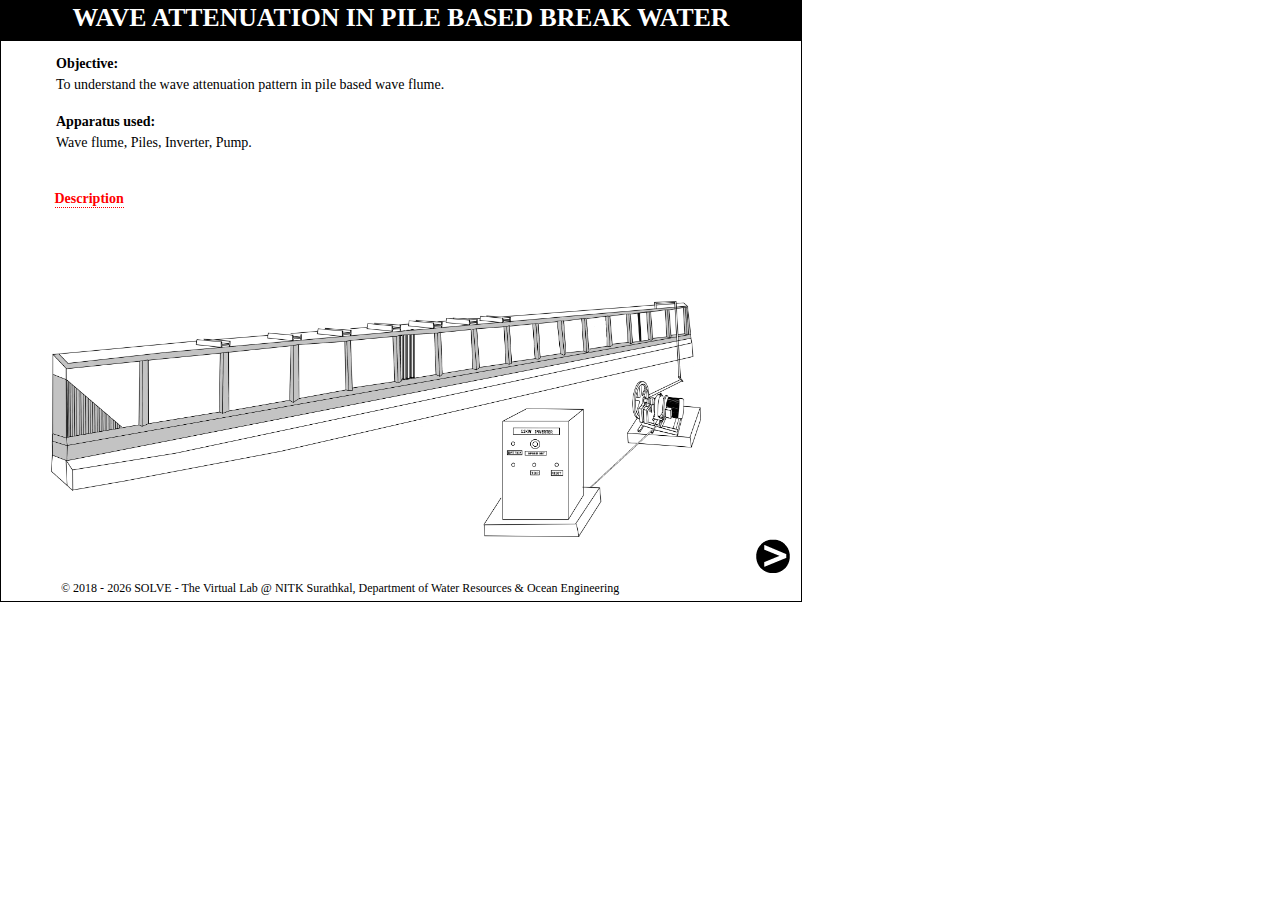
<file: simulation/tworows/index.html>
﻿<!DOCTYPE html>
<html>
<head>
<meta charset="UTF-8">
<title>SOLVE</title>
<link rel="stylesheet" href="css/tworows.css" />
<script type="text/javascript" src="js/jquerymin.js"></script>
<script type="text/javascript" src= "js/plotly-latest.min.js"></script>
<script src="https://ajax.googleapis.com/ajax/libs/jquery/3.3.1/jquery.min.js"></script>
<script type="text/javascript" src="js/tworows.js"></script>
<script>
var simsubscreennum=0;
var temp=0;
var ecc;
</script>
<style>
td
{
width:60px;
}
<!-- /* For toggling effect */ -->
.onClickTextOverImage
{
  width:100px;
  height:100px;
  background-repeat:no-repeat;
  cursor:pointer;
  position:relative;
}
.onClickTextOverImage div
{
	text-align:center;
	color:#fff;
	padding:5px 5px 5px 5px;
	background-color:rgba(0,0,0,1);
	border-radius:6px;
	padding-top:5%;

}

.onClickTextOverImage div.show
{
	opacity:1;
}
<!-- tooltip styles -->
.popup
{
	border-radius:5px;
	background-color:black;
	color:white;
	padding:5px;
}

.tooltip {
  position: relative;
  display: inline-block;
  border-bottom: 1px dotted black;
}

.tooltip .tooltiptext {
  visibility: hidden;
  width: 520px;
  background-color: black;
  color: #fff;
  border-radius: 6px;
  padding: 10px 10px 10px 10px;

  /* Position the tooltip */
  position: absolute;
  z-index: 100;
  <!-- text-align:center; -->
}

.tooltip:hover .tooltiptext {
  visibility: visible;
}

td
{
	border:1px solid black;
	padding:10px;
	text-align:center;
}
td,button
{
font-size:14px;
}

#waves { z-index: 100;}

.wave {
  position: absolute;
  bottom: 140px;
  background: #7ecef4;
  opacity: 0.40;
  display: inline-block;
  height: 19px;
  width: 4px;
  position: absolute;
  z-index: 0 !important;
}
@keyframes dostuff {
  0% {height: 4%;}
  10% {height: 6%;}
  20% {height: 4%;}
  30% {height: 6%;}
  40% {height: 4%;}
  50% {height: 6%;}
  60% {height: 4%;}
  70% {height: 6%;}
  80% {height: 4%;}
  90% {height: 6%;}
  100% {height: 4%;}
}

@keyframes dostuff2 {
  0% {height: 2.75%;}
  10% {height: 4.75%;}
  20% {height: 2.75%;}
  30% {height: 4.75%;}
  40% {height: 2.75%;}
  50% {height: 4.75%;}
  60% {height: 2.75%;}
  70% {height: 4.75%;}
  80% {height: 2.75%;}
  90% {height: 4.75%;}
  100% {height: 2.75%;}
}

@keyframes dostuff3 {
  0% {height: 2.75%;}
  10% {height: 8%;}
  20% {height: 2.75%;}
  30% {height: 8%;}
  40% {height: 2.75%;}
  50% {height: 8%;}
  60% {height: 2.75%;}
  70% {height: 8%;}
  80% {height: 2.75%;}
  90% {height: 8%;}
  100% {height: 2.75%;}
}

input[type=button] {
    background-color:#C0C0C0;
    color: black;
    cursor: pointer;
}

<!-- For description -->
.popup
{
	border-radius:5px;
	background-color:black;
	color:white;
	padding:5px;
}

.tooltip {
  position: relative;
  display: inline-block;
  border-bottom: 1px dotted black;
}

.tooltip .tooltiptext {
  visibility: hidden;
  width: 400px;
  background-color: black;
  color: #fff;
  text-align: left;
  border-radius: 6px;
  padding: 10px 10px 10px 10px;

  /* Position the tooltip */
  position: absolute;
  z-index: 100;
}

.tooltip:hover .tooltiptext {
  visibility: visible;
}
</style>
</head>

<body style="margin:0; font-family:verdana; font-size:14px;">
<div id="simscreen">
<div id="title"><h3>Wave attenuation in pile based break water</h3></div>

<div class="simsubscreen" id="canvas0" >
<h4 class="incanvas">Objective:</h4>
<p class="incanvas" style="font-size:14px;">To understand the wave attenuation pattern in pile based wave flume.</p><br/>
<h4 class="incanvas">Apparatus used:</h4>
<p class="incanvas" style="font-size:14px;">Wave flume, Piles, Inverter, Pump.</p></br>
<img style="position:absolute; left:347.5px; top:277.5px; height:52.5px;" src="images/piles.png"/>
<img style="position:absolute; left:0px; top:250px; width:650px;" src="images/flume3.png"/>
&nbsp;<span class="tooltip" style="border-bottom:1px dotted ; color:red; position:absolute; top:140px; text-align:justify; "><strong>Description</strong>
<span  class="tooltiptext" style="text-align:-webkit-justify;"><strong style="color:red;">Wave Attenuation</strong> is the change in wave transmission occurring when a wave passes through a permeable or porous medium.</span></span>
</div>

<div class="simsubscreen" id="canvas1" style="visibility:hidden;">
<strong class="incanvas">STEP</strong>
<span class="circlebg">&nbsp;1&nbsp;</span>
<p class="steptext">&nbsp;Point the mouse on different parts of wave flume to know the names. Then click on next button to start the experiment.</p>
<img id="1-3" style="position:absolute; left:0px; top:250px; width:650px;" src="images/flume1.png"/>

<div class="onClickTextOverImage">
<img  id="1" style="position:absolute; left:87px; top:210px; " src="images/flumetank.png"/ />
<div id="11" style=" position:absolute; left:225px; top:200px; display:none;">Wave flume</div>
</div>

<div class="onClickTextOverImage">
<img  id="12" style="position:absolute; left:-12.5px; top:152.5px; " src="images/slope.png" />
<div id="112" style=" position:absolute; left:0.5px; top:130px; display:none;">Wave absorber slope</div>
</div>

<div class="onClickTextOverImage">
<img  id="13" style="position:absolute; left:583px; top:3px; " src="images/flap.png" />
<div id="113" style=" position:absolute; left:583px; top:-40px; display:none;">Wave generator(flap)</div>
</div>

<div class="onClickTextOverImage">
<img  id="14" style="position:absolute; left:432.5px; top:9.5px; " src="images/inverter.png" />
<div id="114" style=" position:absolute; left:450px; top:-40px; display:none;">11kW inverter</div>
</div>

<div class="onClickTextOverImage">
<img  id="15" style="position:absolute; left:574.5px; top:-119px; " src="images/pump.png" />
<div id="115" style=" position:absolute; left:583px; top:-50px; display:none;">Pump</div>
</div>
&nbsp;<span class="tooltip" style="border-bottom:1px dotted ; color:red; position:absolute; top:65px; text-align:justify; "><strong>Wave flume characteristics</strong>
<span  class="tooltiptext" style="text-align:-webkit-justify;">
<ul>
	<li>Wave generator : Bottom hinge flap type</li>
	<!-- <li>Width : 0.71m</li> -->
	<li>Motor : Inverter driven (11kW)</li>
	<li>Total length : 51.0m</li>
	<li>Depth : 1.5m</li>
</ul>
</span></span>
</div>

<div class="simsubscreen" id="canvas2" style="visibility:hidden;">
<strong class="incanvas">STEP</strong>
<span class="circlebg">&nbsp;1&nbsp;</span>
<p class="steptext">&nbsp;Choose spacing for placing the piles in two rows.</p>
<input id="r2-1" type="radio" style="position:absolute; left:100px; top:100px;" value="0.75D" name="space"/><label id="L2-1" style="position:absolute; left:120px; top:100px;" >0.75D Spacing</label>
<img id="img2-1" style="position:absolute; left:120px; top:130px;" title="piles" src="images/0.5Dpiles.png" />
<input id="r2-2" type="radio" style="position:absolute; left:350px; top:100px;" value="1D" name="space"/><label id="L2-2" style="position:absolute; left:370px; top:100px;" >1D Spacing</label>
<img id="img2-2" style="position:absolute; left:370px; top:130px;" title="piles" src="images/1Dpiles.png" />

<p id="p2-1" style="position:absolute; left:130px; top:210px; visibility:hidden;">Breadth=1D</p>

<input id="i2-1" type="radio" style="position:absolute; left:350px; top:230px; visibility:hidden;" value="1" name="breadth" /><label id="L2-3" style="position:absolute; left:370px; top:230px; visibility:hidden;" >1D Breadth</label>
<input id="i2-2" type="radio" style="position:absolute; left:530px; top:230px; visibility:hidden;" value="2" name="breadth" /><label id="L2-4" style="position:absolute; left:550px; top:230px; visibility:hidden;" >2D Breadth</label>

<p id="2-6" style="position:absolute; left:340px; top:80px; visibility:hidden;">Top view of two rows of piles</p>
<img id="2-4" style="position:absolute; left:400px; top:120px; visibility:hidden;" title="Top view of two rows of piles" src="images/tworowstopview.png"/>

<img id="2-7" style="position:absolute; left:317.5px; top:325px; height:52.5px; visibility:hidden;" src="images/piles.png"/>
<img id="2-2" style="position:absolute; left:347.5px; top:325px; height:52.5px; visibility:hidden;" src="images/piles.png"/>
<img id="2-3" style="position:absolute; left:50px; top:305px;  width:650px; visibility:hidden;" src="images/water.png"/>
<img id="2-1" style="position:absolute; left:0px; top:295px; width:650px; visibility:hidden;" src="images/flume4.png"/>
<img id="2-5" style="position:absolute; left:280px; top:240px;  transform:rotate(-90deg); width:160px; visibility:hidden;" src="images/freq2.png"/>

</div>

<div class="simsubscreen" id="canvas3" style="visibility:hidden;">
<strong class="incanvas">STEP</strong>
<span class="circlebg">&nbsp;2&nbsp;</span>
<p class="steptext">&nbsp;Select the water depth</p>
<form id="waterdepth">
<input type="radio" id="r3-1" style="position:absolute; left:100px; top:100px;" value="0.4m" name="depth"/><label id="L3-1" style="position:absolute; left:120px; top:100px;" >0.4m </label>
<input type="radio" id="r3-2" style="position:absolute; left:350px; top:100px;" value="0.5m" name="depth"/><label id="L3-2" style="position:absolute; left:370px; top:100px;" >0.5m</label>
</form>
<!-- <img id="3-2" style="position:absolute; left:0px; top:265px; width:650px; visibility:hidden;" src="images/water.png"/> -->
<!-- <img id="2-3" style="position:absolute; left:347.5px; top:277.5px; height:52.5px;" src="images/piles.png"/> -->
<!-- <img id="3-1" style="position:absolute; left:0px; top:250px; width:650px;" src="images/flume1.png"/> -->
</div>

<div class="simsubscreen" id="canvas4" style="visibility:hidden;">
<strong class="incanvas">STEP</strong>
<span class="circlebg">&nbsp;4&nbsp;</span>
<p class="steptext">&nbsp;Select frequency and eccentricity by chosing wave period and wave height respectively from flume calibration table.</p>
<table id="table1" style="position:absolute; top:60px; font-size:14px; visibility:hidden;">
<tr >
<td style="border:none"></td>
<td style="border:none"></td>
<td colspan="6"><strong>Wave height</strong></td>
</tr>
<tr>
<td style="border:none"></td>
<td style="border:none"></td>
<td >6</td>
<td >8</td>
<td >10</td>
<td >12</td>
<td >14</td>
<td >16</td>
</tr>
<tr>
<td ><strong>Wave period</strong></td>
<td ><strong>Frequency</strong></td>
<td style="border:1px solid black;" colspan="6"><strong>Eccentricity</strong></td>
</tr>
<tr>
<td >2</td>
<td >9.8</td>
<td >6.5</td>
<td >9</td>
<td >11.2</td>
<td >14</td>
<td >16</td>
<td >18.1</td>
</tr>
<tr>
<td >1.5</td>
<td >13.48</td>
<td >5.1</td>
<td >6.3</td>
<td >8</td>
<td >9.5</td>
<td >11</td>
<td title="Wave break">WB</td>
</tr>
</table>

<table id="table2" style="position:absolute; left:100px; top:60px; font-size:14px; visibility:hidden;">
<tr >
<td style="border:none"></td>
<td style="border:none"></td>
<td colspan="4"><strong>Wave height</strong></td>
</tr>
<tr>
<td style="border:none"></td>
<td style="border:none"></td>
<td >6</td>
<td >8</td>
<td >10</td>
<td >12</td>
</tr>
<tr>
<td ><strong>Wave period</strong></td>
<td ><strong>Frequency</strong></td>
<td style="border:1px solid black;" colspan="4"><strong>Eccentricity</strong></td>
</tr>
<tr>
<td >2</td>
<td >9.8</td>
<td >5.5</td>
<td >7.5</td>
<td >9.7</td>
<td >11.3</td>
</tr>
<tr>
<td >1.5</td>
<td >13.48</td>
<td >5.1</td>
<td >6.2</td>
<td >7.8</td>
<td >8.5</td>
</tr>
</table>

<div style="position:absolute; top:315px; ">
Select wave period : <select id="wp">
<option value=" "></option>
<option value="2">2</option>
<option value="1.5">1.5</option>
</select>
</div>

<div id="wht" style="position:absolute; left:350px; top:315px; visibility:hidden;">
Select wave height: <select id="waveHeight">
</select>
</div>

<!-- <div style="position:absolute; top:325px; visibility:hidden;"> -->
<p id="p4-1" style="position:absolute; top:400px; visibility:hidden;">You have selected wave period = </p>
<p id="p4-2" style="position:absolute; top:430px; visibility:hidden;">You have selected wave height = </p>
<!-- </div> -->

<span id="note4-1" style="position:absolute; left:400px; top:350px; text-align:justify; padding:10px; display:none; border:1px solid black; background-color:black; border-radius:5px; width:300px;">
<p style="color:white; font-size:15px;" >Make a note of the frequency and eccentricity values.</p>
<input id="b4-1" type="button" style="float:right;" value="OK" />
</span>
</div>

<div class="simsubscreen" id="canvas5" style="visibility:hidden;">
<strong class="incanvas">STEP</strong>
<span class="circlebg">&nbsp;5&nbsp;</span>
<p class="steptext">&nbsp;Set the frequency and eccentricity in the inverter and pump respectively.</p>
<div id="5-2" style="position:absolute; left:150px; top:185px; width:20px; height:20px; background-color:green;"></div>
<img id="5-1" style="position:absolute; left:70px; top:120px; width:200px;" src="images/inverter1.png"/>
<div id="5-3" style="position:absolute; left:170px; top:145px; width:25px; height:25px; background-color:transparent; cursor:pointer;"></div>

<img id="5-4a" style="position:absolute; left:167.5px; top:140px;  width:130px; visibility:hidden;" src="images/freq2.png" />
<img id="5-4b" style="position:absolute; left:330px; top:200px; width:150px; visibility:hidden;" src="images/freq1.png" />
<img id="5-4c" style="position:absolute; left:388.5px; top:266px; width:16.5px; visibility:hidden;" src="images/needle.png" />
<img id="5-4d" style="position:absolute; left:387.5px; top:270px; width:20px; visibility:hidden;" src="images/needle.png" />

<p id="p5-1" style="position:absolute; left:310px; top:150px;">Frequency you have chosen = <input id="t5-1"type="text" style="width:50px; " /> Hz <input type="button" id="b5-1"value="Submit" /></p>
<p id="p5-2" style="position:absolute; left:310px; top:350px; visibility:hidden;"></p>
<p id="p5-3" style="position:absolute; left:150px; top:90px; visibility:hidden;">Eccentricity you have chosen = <input id="t5-3"type="text" style="width:50px; visibility:hidden;" />&nbsp;<input type="button" id="b5-3" value="Submit" style="visibility:hidden;" /></p>
<img id="5-5a" style="position:absolute; left:-35px; top:320px; visibility:hidden;" src="images/flume2.png"/>
<div id="5-5b" style="position:absolute; left:-10px; top:325px; width:150px; height:100px; background-color:transparent; cursor:pointer; visibility:hidden;"></div>
<img id="5-5c" style="position:absolute; left:199px; top:97.5px; width:225px; visibility:hidden;" src="images/wheel3.png" />

<canvas id="canvas" width="500" height="500" style=""></canvas>
<input id="ecc1" type="range" min="264" max="324" step="2" value="264" oninput="changeEcc()" style="position:absolute; left:500px; top:230px; pointer:cursor; width:116.5px; visibility:hidden;"/>
<label id="l5-1" style="position:absolute; left:460px; top:150px; visibility:hidden; font-size:14px;">Eccentricity = <input id="ecc2" type="text"  style="width:50px; color:black; visibility:hidden;" disabled/></label>

<script>
	var can = document.querySelector("canvas");
	var ctx = can.getContext("2d");
	var e=266;
	var eccVal=2;
	var i=0;
	function changeEcc()
	{
		myStopFunction();
		if(e==266)
		{
			eccVal=2;
		}
		else if(e>266)
		{
			eccVal=((e-264))/2;
		}
		else if(e>324)
		{
			eccVal=30;
		}
		document.getElementById("ecc2").value=eccVal;
		e=parseInt(document.getElementById("ecc1").value);
		if(eccVal==Math.round(ecc))
		{
			document.getElementById("nextButton").style.visibility="visible";
		}
		else
		{
			document.getElementById("nextButton").style.visibility="hidden";
		}
		draw();
	}
	function draw()
	{
		ctx.clearRect(0,0,canvas.width,canvas.height);
		ctx.beginPath();
		ctx.lineCap="round";
		ctx.lineWidth="4";
		ctx.moveTo(307,172);
		ctx.lineTo(e,182.5);
		ctx.strokeStyle="black";
		ctx.stroke();
		ctx.closePath();

		if(e==255)
		{
			i=e-72;
		}
		else if(e>255)
		{
			i=(e-72)+1;
		}
		ctx.beginPath();
		ctx.lineWidth="2";
		ctx.arc(306.5,i,7,0,2*Math.PI,false);
		ctx.fillStyle="#fff";
		ctx.fill();
		ctx.stroke();

		ctx.beginPath();
		ctx.lineCap="round";
		ctx.lineWidth="2";
		ctx.moveTo(100,220);
		ctx.lineTo(308.5,i-4);
		ctx.lineTo(308.5,i+4);
	    ctx.lineTo(100,230);
		ctx.fillStyle="#000";
		ctx.fill();
		ctx.stroke();

		ctx.beginPath();
		ctx.lineWidth="2";
		ctx.arc(307.5,i,3,0,2*Math.PI,false);
		ctx.stroke();
	}
</script>
</div>

<div class="simsubscreen" id="canvas6" style="visibility:hidden;">
<strong class="incanvas">STEP</strong>
<span class="circlebg">&nbsp;6&nbsp;</span>
<p class="steptext">&nbsp;Click on the start button the inverter to start the wave generation.</p>

<p id="p6-1" style="position:absolute; left:245px; top:150px; font-size:14px;" >Magnified 2 times</p>

<div id="6-5a" style="position:absolute; left:295px; top:215px; width:10px; height:20px; background-color:green;"></div>
<img id="6-5b" style="position:absolute; left:250px; top:180px; width:120px;" title="11kW Inverter" src="images/inverter1.png"/>
<div id="6-5c" style="position:absolute; left:295px; top:215px; width:10px; height:20px; background-color:transparent; cursor:pointer;"></div>

<img id="" style="position:absolute; left:102.5px; top:290px; width:32.5px; opacity:0.60" src="images/pump1.png"/>
<img id="6-6a" style="position:absolute; left:97.5px; top:310px; width:42.5px; " src="images/wheel.png"/>
<div id="" style="position:absolute; left:51px; top:329px; width:400px; height:30px; background-color:#ffffff; opacity:0.75;"></div>

<canvas id="mainCanvas" width="800" height="310"></canvas>

<img id="6-6b" style="position:absolute; left:20px; top:321.5px; width:65px; height:62px;" src="images/flap2.png"/>

<img id="6-1b" style="position:absolute; left:-40px; top:325px; width:790px;" src="images/tank2.png"/>
<div id="6-2" style="position:absolute; left:-40px; top:370px; width:790px; height:40px; background:#7ecef4; opacity:0.95"></div>
<img id="" style="position:absolute; left:-7.5px; top:275px;" src="images/flap1.png"/>
<div id="waves1"></div>
<!-- <div id="waves2"></div> -->
<img id="6-3" style="position:absolute; left:20px; top:321.5px; width:65px; height:62px;" src="images/flap2.png"/>
<div id="6-1c" style="position:absolute; left:55px; top:355px; width:20px; height:15px; background-color:#ffffff;"></div>
<img id="6-31" style="position:absolute; left:75px; top:321.5px; height:63px;" src="images/flap21.png"/>
<img id="6-4" style="position:absolute; left:20px; top:297.5px;" src="images/flap3.png"/>
<img id="" style="position:absolute; left:-7.5px; top:281px;" src="images/flap1.png"/>
<img id="" style="position:absolute; left:395px; top:330px; height:60px;" src="images/pile1.png"/>
<img id="" style="position:absolute; left:402px; top:330px; height:60px;" src="images/pile1.png"/>
<img id="6-1r" style="position:absolute; left:702.5px; top:337.5px; " src="images/wr.png"/>
<img id="6-1a" style="position:absolute; left:-40px; top:325px; width:790px;" src="images/tank.png"/>
<canvas id="subCanvas" width="200" height="100" style=" position:absolute; left:331px; top:330px;"></canvas>

<p id="p6-1" ></p>
<p id="p6-2" style="position:absolute; left:10px; top:435px;"></p>
</div>

<div class="simsubscreen" id="canvas7" style="visibility:hidden;">
<div id="Spacing=0.75D,breadth=1D" style="visibility:hidden;">
<input type="button" value="Spacing=0.75D, breadth=1D, water depth=0.4m, wave period=1.5s, wave height=8m" style=" position: absolute;left: 40px; top: 80px; width:70%; text-align:left; padding:5px; " onclick="dispVideo(value)"> </br></br>
<input type="button" value="Spacing=0.75D, breadth=1D, water depth=0.4m, wave period=1.5s, wave height=12m" style=" position: absolute;left: 40px; top: 120px; width:70%; text-align:left; padding:5px; " onclick="dispVideo(value)"> </br></br>
<input type="button" value="Spacing=0.75D, breadth=1D, water depth=0.4m, wave period=2s, wave height=12m" style=" position: absolute;left: 40px; top: 160px; width:70%; text-align:left; padding:5px; " onclick="dispVideo(value)"> </br></br>
<input type="button" value="Spacing=0.75D, breadth=1D, water depth=0.5m, wave period=1.5s, wave height=12m" style=" position:absolute; left: 40px; top: 200px; width:70%; text-align:left; padding:5px; " onclick="dispVideo(value)"> </br></br>
</div>

<div id="Spacing=1D,breadth=1D" style="visibility:hidden;">
<input type="button" value="Spacing=1D, breadth=1D, water depth=0.4m, wave period=1.5s, wave height=6m" style=" position: absolute;left: 40px; top: 80px; width:70%; text-align:left; padding:5px; " onclick="dispVideo(value)">
<input type="button" value="Spacing=1D, breadth=1D, water depth=0.4m, wave period=1.5s, wave height=8m" style=" position: absolute;left: 40px; top: 120px; width:70%; text-align:left; padding:5px; " onclick="dispVideo(value)">
<input type="button" value="Spacing=1D, breadth=1D, water depth=0.4m, wave period=1.5s, wave height=12m" style=" position: absolute;left: 40px; top: 160px; width:70%; text-align:left; padding:5px; " onclick="dispVideo(value)">
<input type="button" value="Spacing=1D, breadth=1D, water depth=0.4m, wave period=2s, wave height=12m" style=" position: absolute;left: 40px; top: 200px; width:70%; text-align:left; padding:5px; " onclick="dispVideo(value)">
<input type="button" value="Spacing=1D, breadth=1D, water depth=0.5m, wave period=1.5s, wave height=6m" style=" position: absolute;left: 40px; top: 240px; width:70%; text-align:left; padding:5px; " onclick="dispVideo(value)">
<input type="button" value="Spacing=1D, breadth=1D, water depth=0.5m, wave period=1.5s, wave height=10m" style=" position: absolute;left: 40px; top: 280px; width:70%; text-align:left; padding:5px; " onclick="dispVideo(value)">
<input type="button" value="Spacing=1D, breadth=1D, water depth=0.5m, wave period=1.5s, wave height=12m" style=" position: absolute;left: 40px; top: 280px; width:70%; text-align:left; padding:5px; " onclick="dispVideo(value)">
</div>

<div id="Spacing=1D,breadth=2D" style="visibility:hidden;">
<input type="button" value="Spacing=1D, breadth=2D, water depth=0.4m, wave period=1.5s, wave height=12m" style=" position: absolute;left: 40px; top: 80px; width:70%; text-align:left; padding:5px; " onclick="dispVideo(value)">
<input type="button" value="Spacing=1D, breadth=2D, water depth=0.4m, wave period=2s, wave height=12m" style=" position: absolute;left: 40px; top: 120px; width:70%; text-align:left; padding:5px; " onclick="dispVideo(value)">
<input type="button" value="Spacing=1D, breadth=2D, water depth=0.5m, wave period=1.5s, wave height=6m" style=" position: absolute;left: 40px; top: 160px; width:70%; text-align:left; padding:5px; " onclick="dispVideo(value)">
<input type="button" value="Spacing=1D, breadth=2D, water depth=0.5m, wave period=2s, wave height=10m" style=" position: absolute;left: 40px; top: 200px; width:70%; text-align:left; padding:5px; " onclick="dispVideo(value)">
<input type="button" value="Spacing=1D, breadth=2D, water depth=0.5m, wave period=2s, wave height=12m" style=" position: absolute;left: 40px; top: 240px; width:70%; text-align:left; padding:5px; " onclick="dispVideo(value)">
</div>
<img id="prevButton" title="previous" onclick="prevTab()" style="position:absolute; visibility:hidden; top:470px; cursor:pointer;" src="images/prev.png" />
</div>

<div class="simsubscreen" id="canvas8" style="visibility:hidden;">
<div id="graph1" style="position:absolute; left:10px; top:10px; width:650px; height:450px; visibility:hidden;"></div>
</div>

<video id="Spacing=0.75D, breadth=1D, water depth=0.4m, wave period=1.5s, wave height=8m" width="200" height="200" style="visibility:hidden; position:absolute; left: 25px; top: 60px;" controls>
<source src="images/videos/0.75Dspacing1Dbreadth/spac=0.75D,breadth=1D,wd=0.4m,wp=1.5s,wh=8m.mp4" type="video/mp4" >
</video>
<video id="Spacing=0.75D, breadth=1D, water depth=0.4m, wave period=1.5s, wave height=12m" width="200" height="200" style="visibility:hidden; position:absolute; left: 25px; top: 60px;" controls>
<source src="images/videos/0.75Dspacing1Dbreadth/spac=0.75D,breadth=1D,wd=0.4m,wp=1.5s,wh=12m.mp4" type="video/mp4" >
</video>
<video id="Spacing=0.75D, breadth=1D, water depth=0.4m, wave period=2s, wave height=12m" width="200" height="200" style="visibility:hidden; position:absolute; left: 25px; top: 60px; " controls>
<source src="images/videos/0.75Dspacing1Dbreadth/spac=0.75D,breadth=1D,wd=0.4m,wp=2s,wh=12m.mp4" type="video/mp4" >
</video>
<video id="Spacing=0.75D, breadth=1D, water depth=0.5m, wave period=1.5s, wave height=12m" width="200" height="200" style="visibility:hidden; position:absolute; left: 25px; top: 60px; " controls>
<source src="images/videos/0.75Dspacing1Dbreadth/spac=0.75D,breadth=1D,wd=0.5m,wp=1.5s,wh=12m.mp4" type="video/mp4" >
</video>
<video id="Spacing=0.75D, breadth=1D, water depth=0.5m, wave period=2s, wave height=12m" width="200" height="200" style="visibility:hidden; position:absolute; left: 25px; top: 60px; " controls>
<source src="images/videos/0.75Dspacing1Dbreadth/spac=0.75D,breadth=1D,wd=0.5m,wp=2s,wh=12m.mp4" type="video/mp4" >
</video>

<video id="Spacing=1D, breadth=1D, water depth=0.4m, wave period=1.5s, wave height=6m" width="200" height="200" style="visibility:hidden; position:absolute; left: 25px; top: 60px;" controls>
<source src="images/videos/1Dspacing1Dbreadth/spac=1D,breadth=1D,wd=0.4m,wp=1.5s,wh=6m.mp4" type="video/mp4" style="visibility:hidden">
</video>
<video id="Spacing=1D, breadth=1D, water depth=0.4m, wave period=1.5s, wave height=8m" width="200" height="200" style="visibility:hidden; position:absolute; left: 25px; top: 60px;" controls>
<source src="images/videos/1Dspacing1Dbreadth/spac=1D,breadth=1D,wd=0.4m,wp=1.5s,wh=8m.mp4" type="video/mp4" style="visibility:hidden">
</video>
<video id="Spacing=1D, breadth=1D, water depth=0.4m, wave period=1.5s, wave height=12m" width="200" height="200" style="visibility:hidden; position:absolute; left: 25px; top: 60px;" controls>
<source src="images/videos/1Dspacing1Dbreadth/spac=1D,breadth=1D,wd=0.4m,wp=1.5s,wh=12m.mp4" type="video/mp4" style="visibility:hidden">
</video>
<video id="Spacing=1D, breadth=1D, water depth=0.4m, wave period=2s, wave height=12m" width="200" height="200" style="visibility:hidden; position:absolute; left: 25px; top: 60px;" controls>
<source src="images/videos/1Dspacing1Dbreadth/spac=1D,breadth=1D,wd=0.4m,wp=2s,wh=12m.mp4" type="video/mp4" style="visibility:hidden">
</video>
<video id="Spacing=1D, breadth=1D, water depth=0.5m, wave period=1.5s, wave height=6m" width="200" height="200" style="visibility:hidden; position:absolute; left: 25px; top: 60px;" controls>
<source src="images/videos/1Dspacing1Dbreadth/spac=1D,breadth=1D,wd=0.5m,wp=1.5s,wh=6m.mp4" type="video/mp4" style="visibility:hidden">
</video>
<video id="Spacing=1D, breadth=1D, water depth=0.5m, wave period=1.5s, wave height=10m" width="200" height="200" style="visibility:hidden; position:absolute; left: 25px; top: 60px;" controls>
<source src="images/videos/1Dspacing1Dbreadth/spac=1D,breadth=1D,wd=0.5m,wp=1.5s,wh=10m.mp4" type="video/mp4" style="visibility:hidden">
</video>
<video id="Spacing=1D, breadth=1D, water depth=0.5m, wave period=1.5s, wave height=12m" width="200" height="200" style="visibility:hidden; position:absolute; left: 25px; top: 60px;" controls>
<source src="images/videos/1Dspacing1Dbreadth/spac=1D,breadth=1D,wd=0.5m,wp=1.5s,wh=12m.mp4" type="video/mp4" style="visibility:hidden">
</video>
<!--duplicate of spac=1D,breadth=1D,wd=0.5m,wp=1.5s,wh=6m for spac=1D,breadth=1D,wd=0.5m,wp=2s,wh=6m (no video available)-->
<video id="Spacing=1D, breadth=1D, water depth=0.5m, wave period=2s, wave height=6m" width="200" height="200" style="visibility:hidden; position:absolute; left: 25px; top: 60px;" controls>
<source src="images/videos/1Dspacing1Dbreadth/spac=1D,breadth=1D,wd=0.5m,wp=1.5s,wh=6m.mp4" type="video/mp4" style="visibility:hidden">
</video>
<!--duplicate of spac=1D,breadth=1D,wd=0.5m,wp=2s,wh=10m for spac=1D,breadth=1D,wd=0.5m,wp=2s,wh=10m (no video available)-->
<video id="Spacing=1D, breadth=1D, water depth=0.5m, wave period=2s, wave height=10m" width="200" height="200" style="visibility:hidden; position:absolute; left: 25px; top: 60px;" controls>
<source src="images/videos/1Dspacing1Dbreadth/spac=1D,breadth=1D,wd=0.5m,wp=1.5s,wh=10m.mp4" type="video/mp4" style="visibility:hidden">
</video>

<video id="Spacing=1D, breadth=2D, water depth=0.4m, wave period=1.5s, wave height=12m" width="200" height="200" style="visibility:hidden; position:absolute; left: 25px; top: 60px;" controls>
<source src="images/videos/1Dspacing2Dbreadth/spac=1D,breadth=2D,wd=0.4m,wp=1.5s,wh=12m.mp4" type="video/mp4" style="visibility:hidden">
</video>
<video id="Spacing=1D, breadth=2D, water depth=0.4m, wave period=2s, wave height=12m" width="200" height="200" style="visibility:hidden; position:absolute; left: 25px; top: 60px;" controls>
<source src="images/videos/1Dspacing2Dbreadth/spac=1D,breadth=2D,wd=0.4m,wp=2s,wh=12m.mp4" type="video/mp4" style="visibility:hidden">
</video>
<video id="Spacing=1D, breadth=2D, water depth=0.5m, wave period=1.5s, wave height=6m" width="200" height="200" style="visibility:hidden; position:absolute; left: 25px; top: 60px;" controls>
<source src="images/videos/1Dspacing2Dbreadth/spac=1D,breadth=2D,wd=0.5m,wp=1.5s,wh=6m.mp4" type="video/mp4" style="visibility:hidden">
</video>
<video id="Spacing=1D, breadth=2D, water depth=0.5m, wave period=2s, wave height=10m" width="200" height="200" style="visibility:hidden; position:absolute; left: 25px; top: 60px;" controls>
<source src="images/videos/1Dspacing2Dbreadth/spac=1D,breadth=2D,wd=0.5m,wp=2s,wh=10m.mp4" type="video/mp4" style="visibility:hidden">
</video>
<video id="Spacing=1D, breadth=2D, water depth=0.5m, wave period=2s, wave height=12m" width="200" height="200" style="visibility:hidden; position:absolute; left: 25px; top: 60px;" controls>
<source src="images/videos/1Dspacing2Dbreadth/spac=1D,breadth=2D,wd=0.5m,wp=2s,wh=12m.mp4" type="video/mp4" style="visibility:hidden">
</video>

<div id="questDiv" style="position:absolute; background-color:grey; color:white; padding:7.5px; border-radius:5px; visibility:hidden; text-align:justify;">
<p id="q"></p><select id="answer" >
</select>
<p id="a"></p>
</div>

<!-- nextButton -->
<div id="nav">
<img id="nextButton" onclick="navNext()" title="next" src="images/Next.png" />
</div>

<!--Blinking Arrow	-->
<img class ="" id="arrow1" style="visibility:hidden;" src="images/arrow1.png"/>

<div id="copyright"> &copy; 2018 - <script>document.write(new Date().getFullYear())</script> SOLVE - The Virtual Lab @ NITK Surathkal, Department of Water Resources & Ocean Engineering</div>
</div>
</body>
</html>
</file>
<file: simulation/tworows/css/tworows.css>
html
{
    -moz-user-select     : none;
    -khtml-user-select   : none;
    -webkit-user-select  : none;
    -o-user-select       : none;
    user-select          : none;
}

#simscreen
{
	position: relative;
	left:0px;
	top:0px;
	height: 600px; 
	width:800px;
	border:solid 1px;
}

#title{
	position:relative;
	left: 0px;
	top: 0px;
	height:40px;
	font-size: 22px;
	text-align:center;
	background-color: black;
	font-family: verdana;
	color: White;
	text-transform: uppercase; 
}

#title h3
{
	padding-top:2px;
	margin:0px;
}	

.simsubscreen
{
	position:absolute;
	left:50px;
	top:50px;
	height:530px;
	width:745px;
}

.incanvas
{
	margin:5px 0 0 5px;
	padding:0;
}

#nextButton
{
	position:absolute;
	left:750px;
	top:530px;
	cursor:pointer;
}

.circlebg
{
	border-radius:100%;
	font-size:25px;
	color:#fff;
	text-align:center;
	background:#000
}

.steptext
{
	display:inline;
	font-size:14px;
}

#copyright
{
	position: absolute;
	left:60px;
	top: 580px;
	font-size:12px
}

@-webkit-keyframes rotateflap 
{
	0% {-webkit-transform: rotate(0deg);}    
	50% {-webkit-transform: rotate(15deg);}
	100% {-webkit-transform: rotate(-10deg);}
}

/* Standard syntax */
@keyframes rotateflap 
{
    0% {transform: rotate(0deg);}
	50% {-webkit-transform: rotate(15deg);}
	100% {-webkit-transform: rotate(-10deg);}
}

@-webkit-keyframes moveflap 
{
    0%   {left: 20px; top: 321.5px;}
    50%   {left: 32.5px; top: 321.5px;}
	100%   {left: 12px; top: 321.5px;} 
}

@keyframes moveflap 
{
    0%   {left: 20px; top: 321.5px;}
    50%   {left: 32.5px; top: 321.5px;}
	100%   {left: 12px; top: 321.5px;}  
}

@-webkit-keyframes rotateflap3 
{
    0% {transform: rotate(0deg);}
	50% {-webkit-transform: rotate(-18deg);}
	100% {-webkit-transform: rotate(12.5deg);}
}

/* Standard syntax */
@keyframes rotateflap3 
{
    0% {transform: rotate(0deg);}
	50% {-webkit-transform: rotate(-18deg);}
	100% {-webkit-transform: rotate(12.5deg);}
}

@-webkit-keyframes movewhite
{
    0% {left:55px; top:355px;}
    50% {left:60px; top:355px;}
	100% {left:55px; top:355px;}  
}

@keyframes movewhite 
{
    0% {left:55px; top:355px;}
    50% {left:60px; top:355px;}
	100% {left:55px; top:355px;}    
}

@-webkit-keyframes rotatewheel 
{
    0% {transform: rotate(0deg);}
	100% {-webkit-transform: rotate(360deg);}
}

/* Standard syntax */
@keyframes rotatewheel 
{
    0% {transform: rotate(0deg);}
	100% {-webkit-transform: rotate(360deg);}
}
</file>
